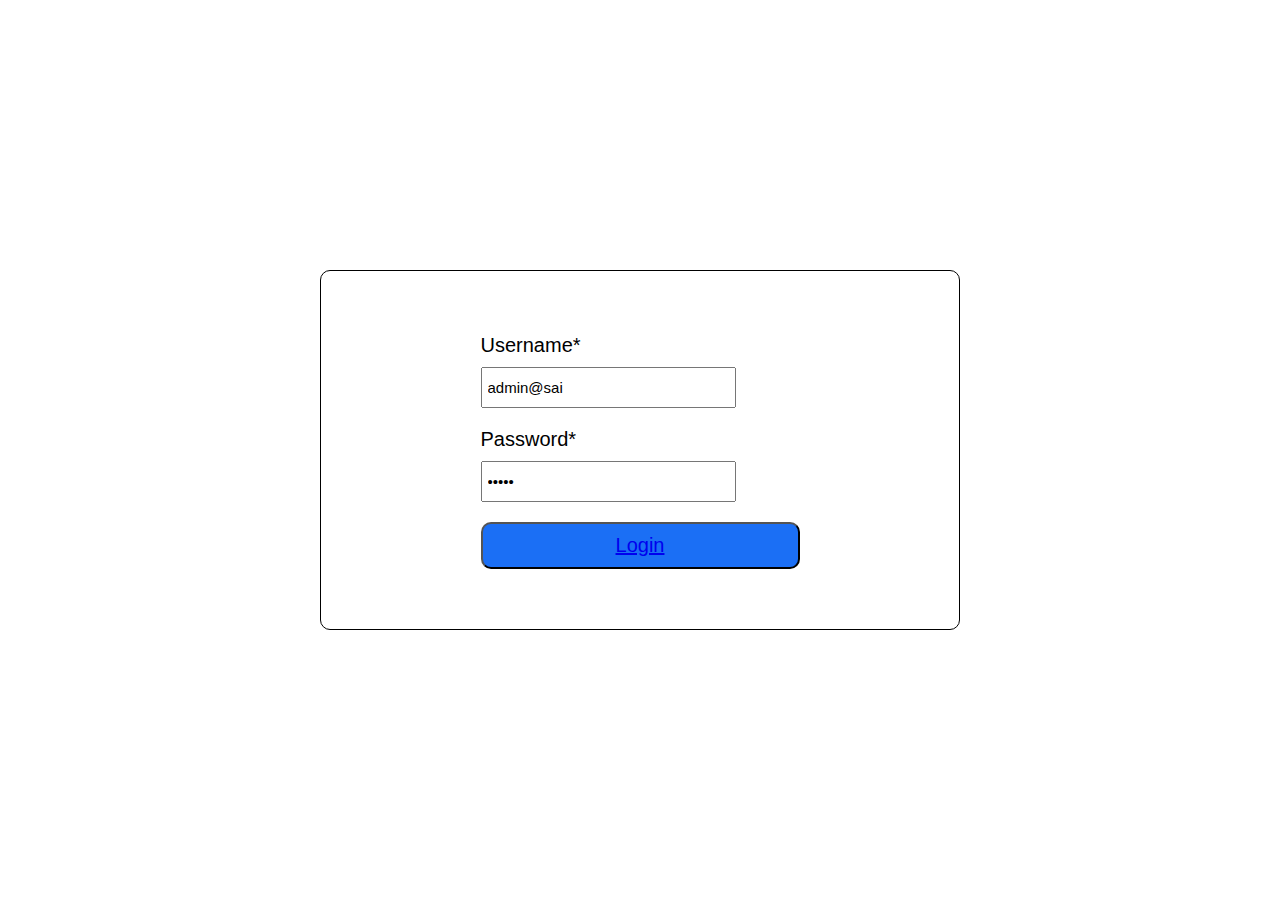
<file: project01/app/index.html>
<!DOCTYPE html>
<html lang="en">
<head>
    <meta charset="UTF-8">
    <meta name="viewport" content="width=device-width, initial-scale=1.0">
    <title>ZeroOne Erp</title>
    <link rel="stylesheet" href="index.css">
</head>
<body>
    <div class="container">
        <div class="container-in">
            <form action="">
                 <div class="input-one">
                   <label for="username">Username*</label>
                    <input type="text" value="admin@sai">
                 </div>
                 <div class="input-two">
                 <label for="password">Password*</label>
                 <input type="password" value="admin">
                 </div>
                 <div class="button-btn">
                    <button><a href="home.html">Login</a></button>
                 </div>
            </form>
        </div>
    </div>
</body>
</html>
</file>
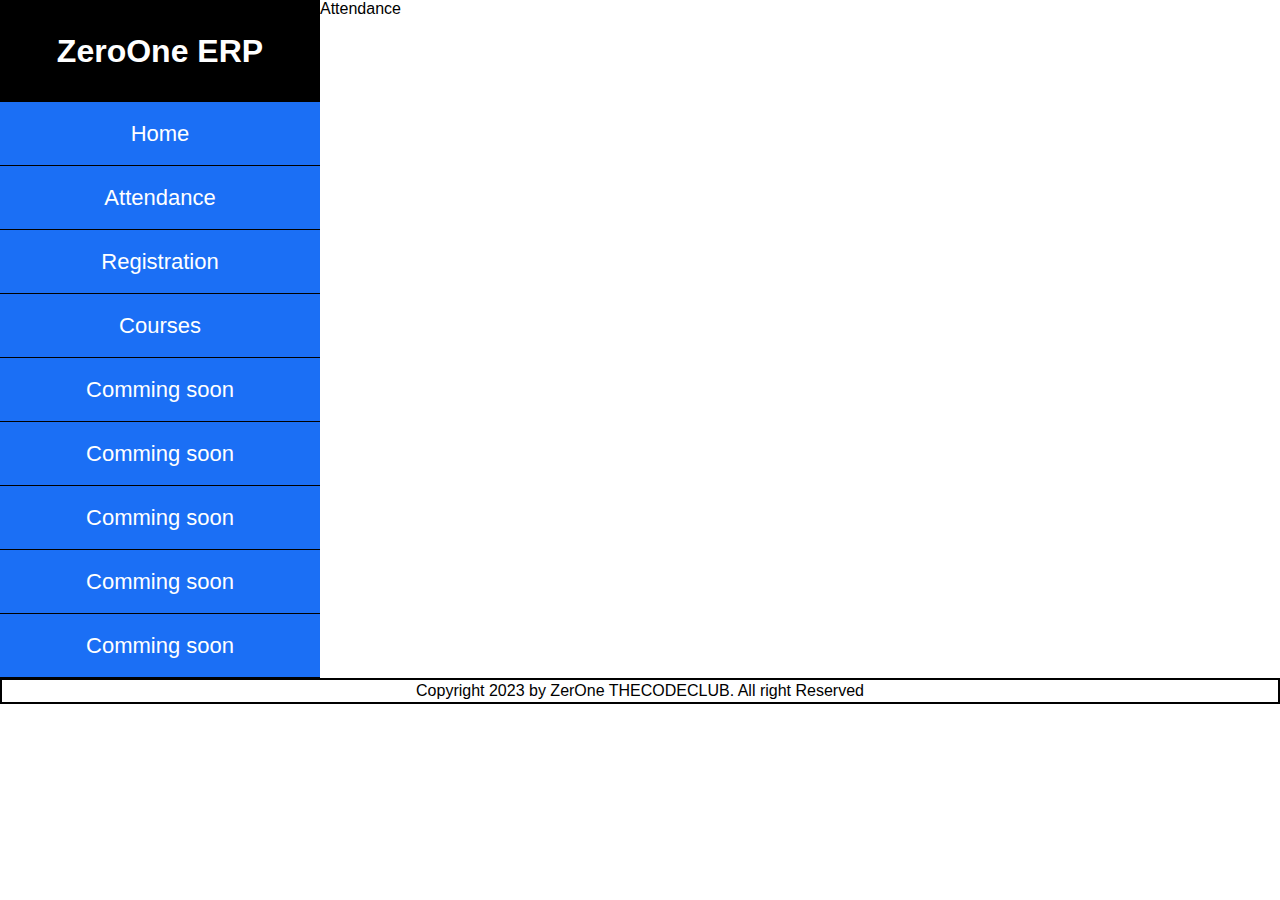
<file: project01/app/attendance.html>
<!DOCTYPE html>
<html lang="en">
<head>
    <meta charset="UTF-8">
    <meta name="viewport" content="width=device-width, initial-scale=1.0">
    <title>Attendence</title>
    <link rel="stylesheet" href="common.css">
    <link rel="stylesheet" href="attendance.css">
</head>
<body>
    <div class="home-component">
        <div class="home-in">
            <div class="nav-container">
                <div class="nav-header">
                    <h1>ZeroOne ERP</h1>
                </div>
                <div class="nav-one box-one">Home</div>
                <div class="nav-one box-two">Attendance</div>
                <div class="nav-one box-three">Registration</div>
                <div class="nav-one box-four">Courses</div>
                <div class="nav-one box-five">Comming soon</div>
                <div class="nav-one box-six">Comming soon</div>
                <div class="nav-one box-seven">Comming soon</div>
                <div class="nav-one box-eight">Comming soon</div>
                <div class="nav-one box-nine">Comming soon</div>
            </div>
            <div class="main-container">
                Attendance
            </div>
        </div>
        <div class="footer-container">
            <p>Copyright 2023 by ZerOne THECODECLUB. All right Reserved</p>
        </div>
    </div>
</body>
</html>
</file>
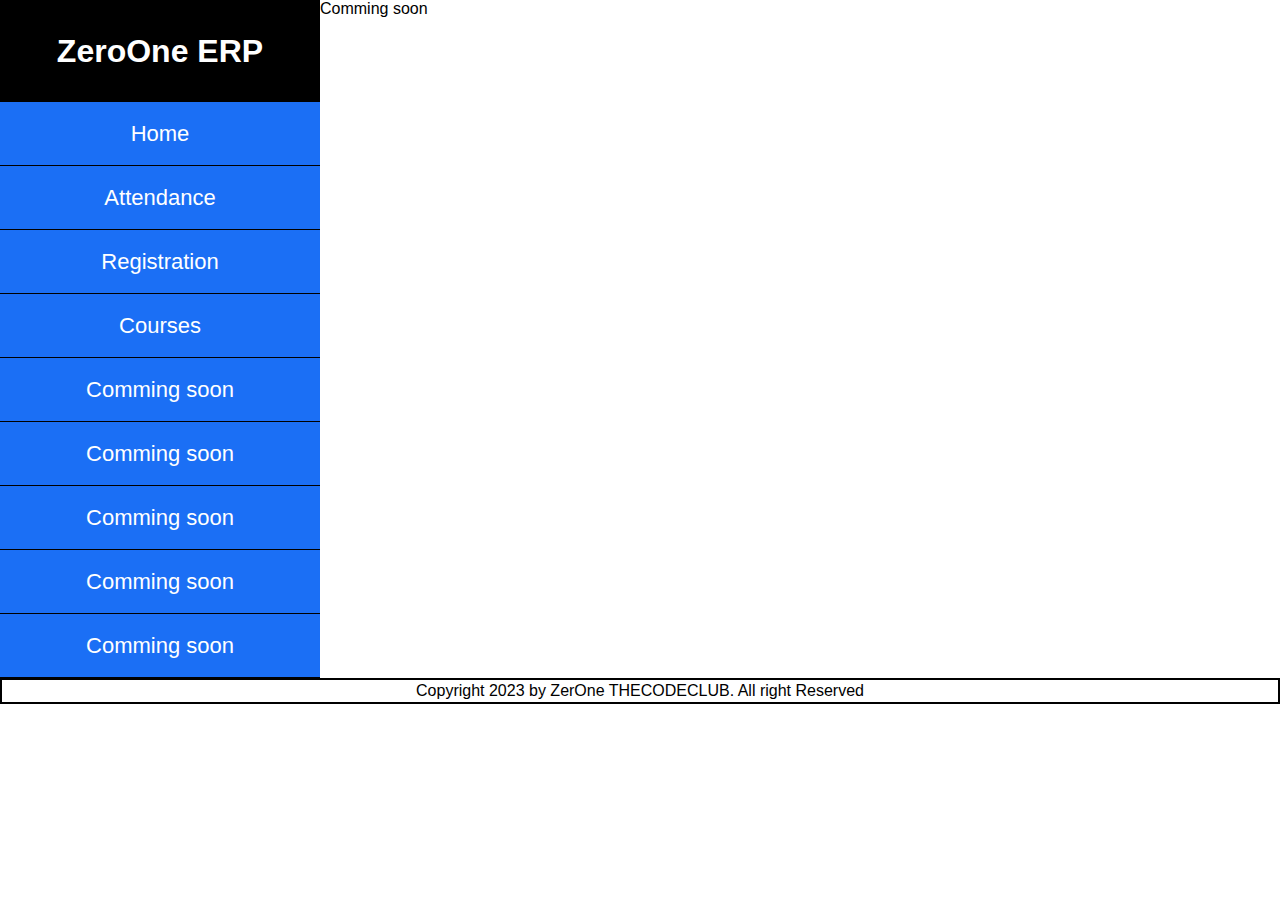
<file: project01/app/commingsoon.html>
<!DOCTYPE html>
<html lang="en">
<head>
    <meta charset="UTF-8">
    <meta name="viewport" content="width=device-width, initial-scale=1.0">
    <title>Comming soon</title>
    <link rel="stylesheet" href="common.css">
    <link rel="stylesheet" href="commingsoon.css">
</head>
<body>
    <div class="home-component">
        <div class="home-in">
            <div class="nav-container">
                <div class="nav-header">
                    <h1>ZeroOne ERP</h1>
                </div>
                <div class="nav-one box-one">Home</div>
                <div class="nav-one box-two">Attendance</div>
                <div class="nav-one box-three">Registration</div>
                <div class="nav-one box-four">Courses</div>
                <div class="nav-one box-five">Comming soon</div>
                <div class="nav-one box-six">Comming soon</div>
                <div class="nav-one box-seven">Comming soon</div>
                <div class="nav-one box-eight">Comming soon</div>
                <div class="nav-one box-nine">Comming soon</div>
            </div>
            <div class="main-container">
                Comming soon
            </div>
        </div>
        <div class="footer-container">
            <p>Copyright 2023 by ZerOne THECODECLUB. All right Reserved</p>
        </div>
    </div>
</body>
</html>
</file>
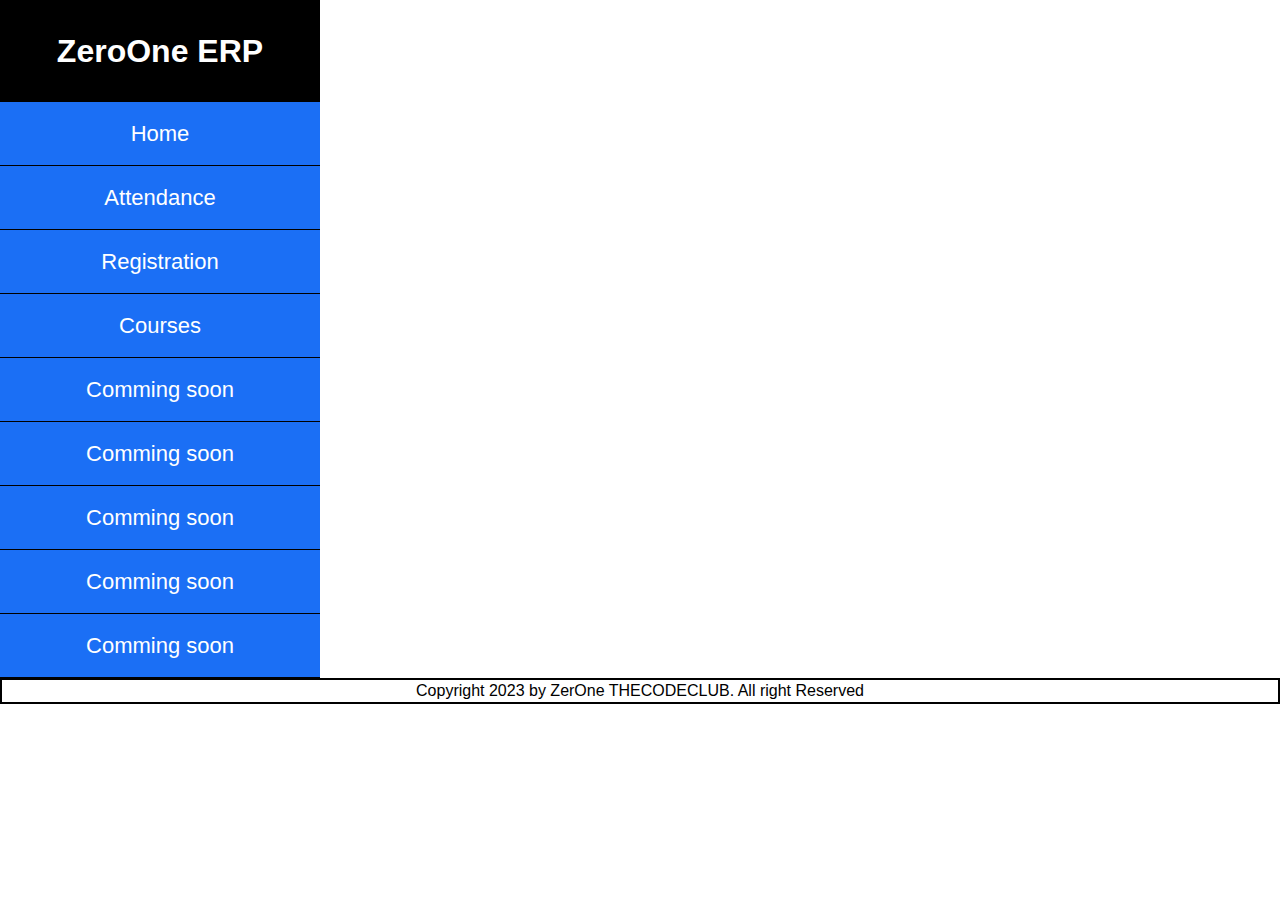
<file: project01/app/courses.html>
<!DOCTYPE html>
<html lang="en">
<head>
    <meta charset="UTF-8">
    <meta name="viewport" content="width=device-width, initial-scale=1.0">
    <title>Courses</title>
    <link rel="stylesheet" href="common.css">
    <link rel="stylesheet" href="courses.css">
</head>
    <body>
        <div class="home-component">
            <div class="home-in">
                <div class="nav-container">
                    <div class="nav-header">
                        <h1>ZeroOne ERP</h1>
                    </div>
                    <div class="nav-one box-one">
                        <a href="home.html">Home</a>
                    </div>
                    <div class="nav-one box-two">
                        <a href="attendance.html">Attendance</a>
                    </div>
                    <div class="nav-one box-three">
                        <a href="registration.html">Registration</a>
                    </div>
                    <div class="nav-one box-four">
                        <a href="courses.html">Courses</a>
                    </div>
                    <div class="nav-one box-five">
                        <a href="commingsoon.html">Comming soon </a>
                    </div>
                    <div class="nav-one box-six">
                        <a href="commingsoon.html">Comming soon </a>
                    </div>
                    <div class="nav-one box-seven">
                        <a href="commingsoon.html">Comming soon </a>
                    </div>
                    <div class="nav-one box-eight">
                        <a href="commingsoon.html">Comming soon </a>
                    </div>
                    <div class="nav-one box-nine">
                        <a href="commingsoon.html">Comming soon </a>
                    </div>
                </div>
                <div class="main-container"></div>
            </div>
            <div class="footer-container">
                <p>Copyright 2023 by ZerOne THECODECLUB. All right Reserved</p>
            </div>
        </div>
</body>
</html>
</file>
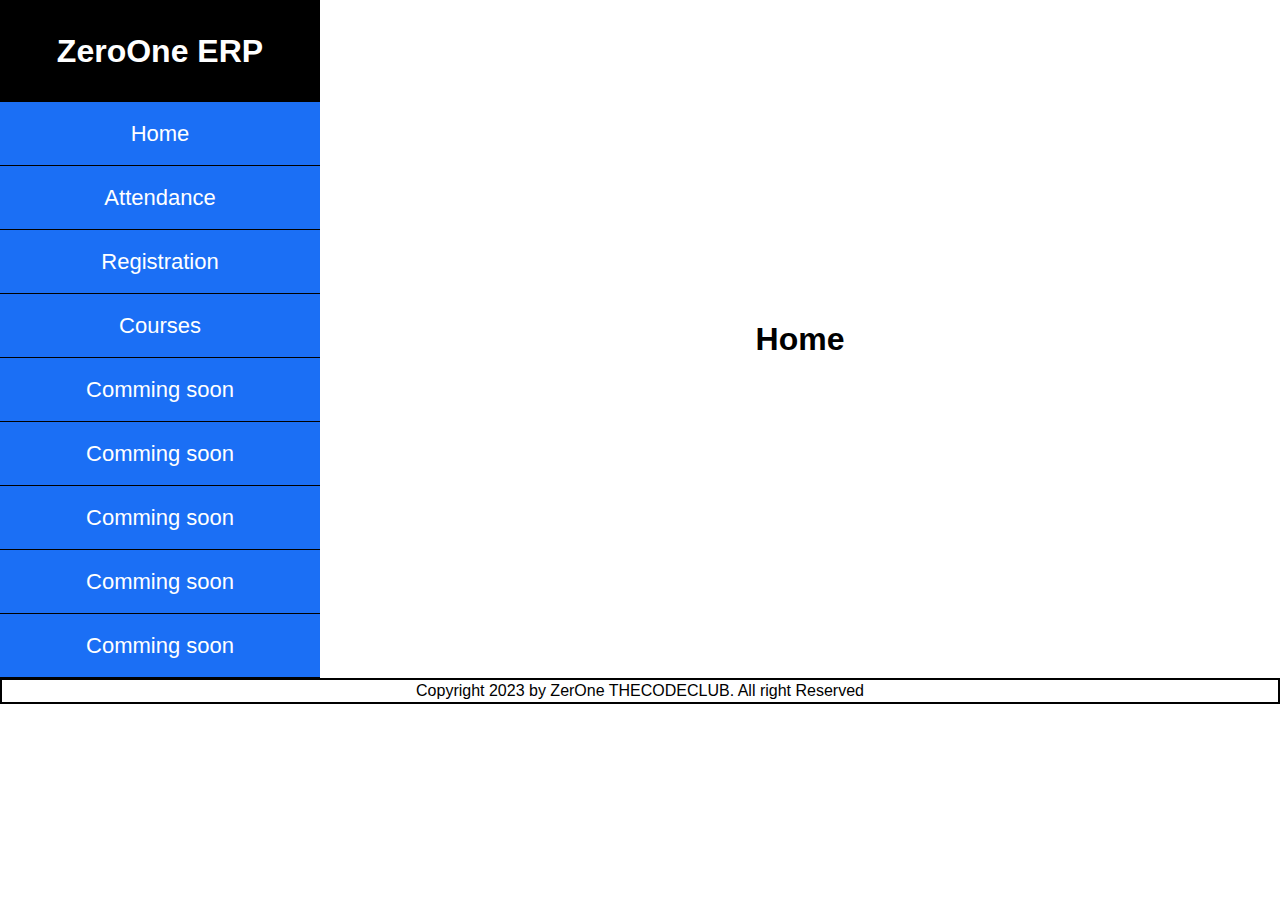
<file: project01/app/home.html>
<!DOCTYPE html>
<html lang="en">
<head>
    <meta charset="UTF-8">
    <meta name="viewport" content="width=device-width, initial-scale=1.0">
    <title>Home</title>
    <link rel="stylesheet" href="home.css">
    <link rel="stylesheet" href="common.css">
</head>
<body>
    <div class="home-component">
        <div class="home-in">
            <div class="nav-container">
                <div class="nav-header">
                    <h1>ZeroOne ERP</h1>
                </div>
                <div class="nav-one box-one">
                    <a href="home.html">Home</a>
                </div>
                <div class="nav-one box-two">
                    <a href="attendence.html">Attendance</a>
                </div>
                <div class="nav-one box-three">
                    <a href="registration.html">Registration</a>
                </div>
                <div class="nav-one box-four">
                      <a href="courses.html">Courses</a>
                </div>
                <div class="nav-one box-five">
                   <a href="commingsoon.html">Comming soon </a>
                </div>
                <div class="nav-one box-six">
                    <a href="commingsoon.html">Comming soon </a>
                </div>
                <div class="nav-one box-seven">
                    <a href="commingsoon.html">Comming soon </a>
                </div>
                <div class="nav-one box-eight">
                    <a href="commingsoon.html">Comming soon </a>
                </div>
                <div class="nav-one box-nine">
                    <a href="commingsoon.html">Comming soon </a>
                </div>
            </div>
            <div class="main-container">
                <div class="main-container-in">
                    <h1>
                        Home
                    </h1>
                </div>
            </div>
        </div>
        <div class="footer-container">
            <p>Copyright 2023 by ZerOne THECODECLUB. All right Reserved</p>
        </div>
    </div>
</body>
</html>
</file>
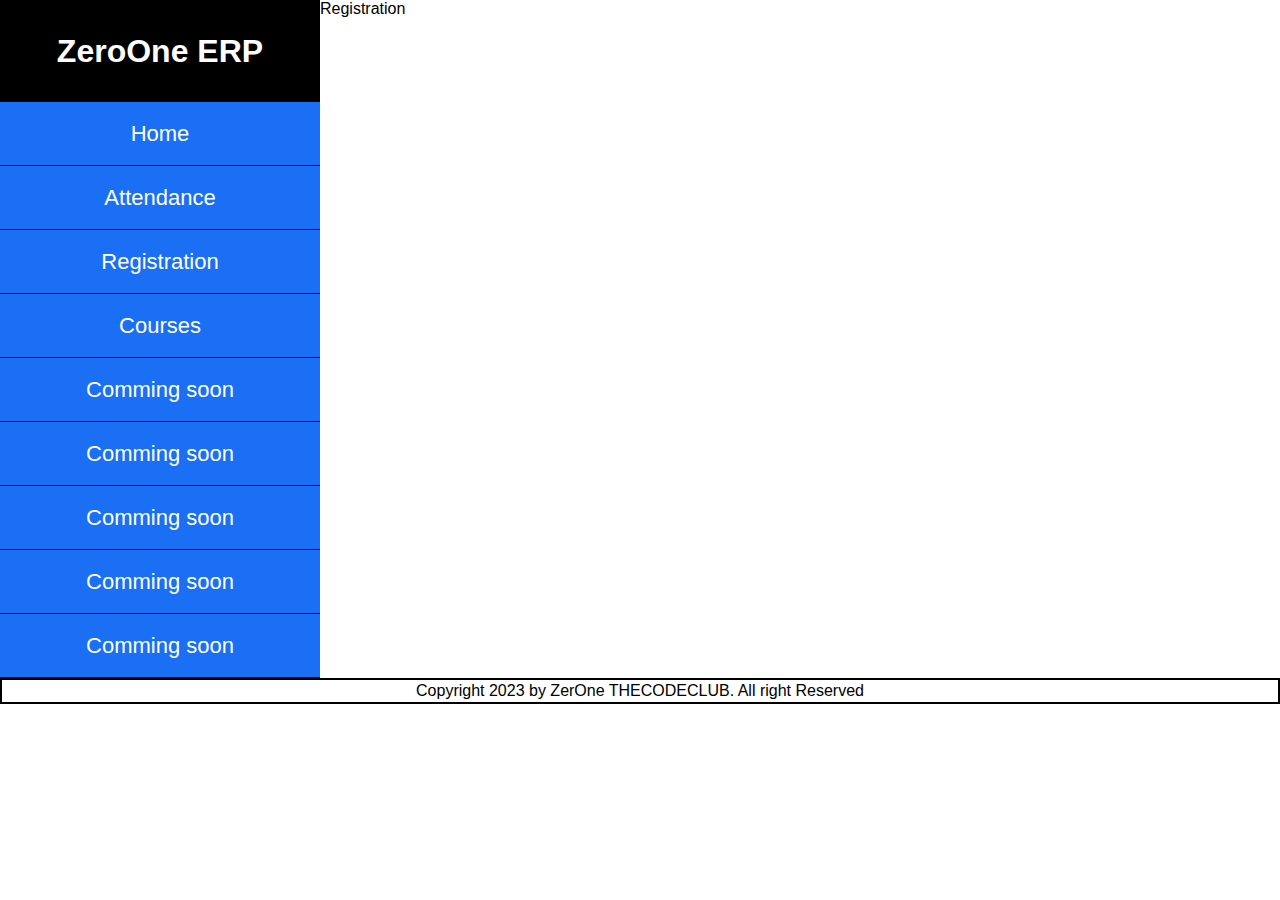
<file: project01/app/registration.html>
<!DOCTYPE html>
<html lang="en">
<head>
    <meta charset="UTF-8">
    <meta name="viewport" content="width=device-width, initial-scale=1.0">
    <title>Attendence</title>
    <link rel="stylesheet" href="common.css">
    <link rel="stylesheet" href="attendance.css">
</head>
<body>
    <div class="home-component">
        <div class="home-in">
            <div class="nav-container">
                <div class="nav-header">
                    <h1>ZeroOne ERP</h1>
                </div>
                <div class="nav-one box-one">Home</div>
                <div class="nav-one box-two">Attendance</div>
                <div class="nav-one box-three">Registration</div>
                <div class="nav-one box-four">Courses</div>
                <div class="nav-one box-five">Comming soon</div>
                <div class="nav-one box-six">Comming soon</div>
                <div class="nav-one box-seven">Comming soon</div>
                <div class="nav-one box-eight">Comming soon</div>
                <div class="nav-one box-nine">Comming soon</div>
            </div>
            <div class="main-container">
                Registration
            </div>
        </div>
        <div class="footer-container">
            <p>Copyright 2023 by ZerOne THECODECLUB. All right Reserved</p>
        </div>
    </div>
</body>
</html>
</file>
<file: project01/app/index.css>
*{
    margin: 0;
    padding: 0;
    box-sizing: border-box;
    font-family: 'Gill Sans', 'Gill Sans MT', Calibri, 'Trebuchet MS', sans-serif;
}

.container{
    height: 100vh;
    width: 100%;
    display: flex;
    align-items: center;
    justify-content: center;
}

.container-in{
    border: 1px solid black;
    height: 40vh;
    width: 50%;
    border-radius: 10px;
}

.container-in form{
    display: flex;
    align-items: center;
    justify-content: center;
    width: 100%;
    flex-direction: column;
    gap: 20px;
    height: 40vh;
}

.input-one{
    width: 50%;
    display: flex;
    flex-direction: column;
    gap: 10px;
    font-size: 20px;
}

.input-one input {
    display: flex;
    width: 80%;
    padding: 10px 5px;
    font-size: 15px;
}

.input-two input {
     display: flex;
     width: 80%;
     padding: 10px 5px;
     font-size: 15px;
}

.input-two{
    width: 50%;
    display: flex;
    flex-direction: column;
    gap: 10px;
    font-size: 20px;
}

.button-btn{
    width: 50%;

}

.button-btn button{
    width: 100%;
    padding: 10px 5px;
    background-color: rgb(27, 111, 245);
    border-radius: 10px;
    font-size: 20px;
    color: white;
}
</file>
<file: project01/app/common.css>
*{
    margin: 0;
    padding: 0;
    box-sizing: border-box;
    font-family: 'Gill Sans', 'Gill Sans MT', Calibri, 'Trebuchet MS', sans-serif;
}

.home-in{
    width: 100%;
    height:fit-content;
    display: flex;
    
}

.nav-container{
    width: 25%;
    height: fit-content;
}

.main-container{
    width: 75%;
    height: 53vw;
}

.nav-header {
    height: 8vw;
    border: 2px solid black;
    color: white;
    background-color: black;
    display: flex;
    align-items: center;
    justify-content: center;
}

.nav-one{
    height: 5vw;
    background-color: rgb(27,111, 245);
    border-bottom:1px solid black;
    color: white;
    font-size: 22px;
    display: flex;
    justify-content: center;
    align-items: center;
}

.nav-one a{
    text-decoration: none;
    color: white;
}

.nav-one a:hover{
   color: black;
   text-decoration: underline;
}


.footer-container{
    height:2vw ;
    border: 2px solid black;
    display: flex;
    justify-content: center;
    align-items: center;
}

.nav-container a{
  text-decoration: none;
  color: white;
}
</file>
<file: project01/app/attendance.css>
*{
    margin: 0;
    padding: 0;
    box-sizing: border-box;
    font-family: 'Gill Sans', 'Gill Sans MT', Calibri, 'Trebuchet MS', sans-serif;
 }
 
.main-container-in{
    height: 100%;
    display: flex;
    justify-content: center;
    align-items: center;
}
</file>
<file: project01/app/commingsoon.css>
*{
    margin: 0;
    padding: 0;
    box-sizing: border-box;
    font-family: 'Gill Sans', 'Gill Sans MT', Calibri, 'Trebuchet MS', sans-serif;
 }
 
.main-container-in{
    height: 100%;
    display: flex;
    justify-content: center;
    align-items: center;
}
</file>
<file: project01/app/courses.css>
*{
    margin: 0;
    padding: 0;
    box-sizing: border-box;
    font-family: 'Gill Sans', 'Gill Sans MT', Calibri, 'Trebuchet MS', sans-serif;
 }
 
.main-container-in{
    height: 100%;
    display: flex;
    justify-content: center;
    align-items: center;
}
</file>
<file: project01/app/home.css>
*{
    margin: 0;
    padding: 0;
    box-sizing: border-box;
    font-family: 'Gill Sans', 'Gill Sans MT', Calibri, 'Trebuchet MS', sans-serif;
}

.main-container-in{
    height: 100%;
    display: flex;
    justify-content: center;
    align-items: center;
}
</file>
